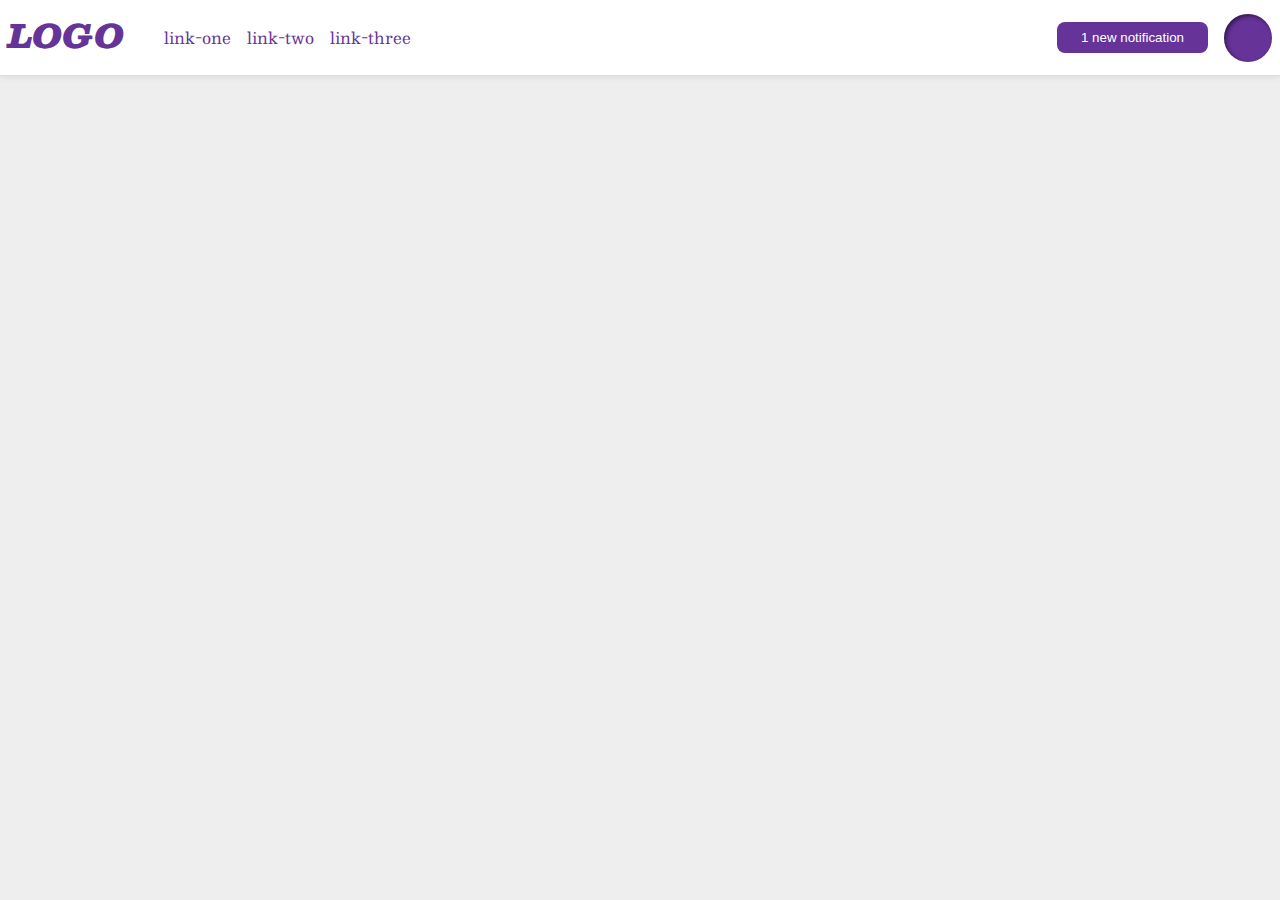
<file: flex/03-flex-header-2/index.html>
<!DOCTYPE html>
<html lang="en">
  <head>
    <meta charset="UTF-8">
    <meta http-equiv="X-UA-Compatible" content="IE=edge">
    <meta name="viewport" content="width=device-width, initial-scale=1.0">
    <title>Flex Header 2</title>
    <link rel="stylesheet" href="style.css">
  </head>
  <body>
    <div class="header">
      <div class="left-items">
        <div class="logo">
          LOGO
        </div>
        <ul class="links">
          <li><a href="google.com">link-one</a></li>
          <li><a href="google.com">link-two</a></li>
          <li><a href="google.com">link-three</a></li>
        </ul>
      </div>
      <div class="right-items">
        <button class="notifications">
          1 new notification
        </button>
        <div class="profile-image"></div>
      </div>
    </div>
  </body>
</html>
</file>
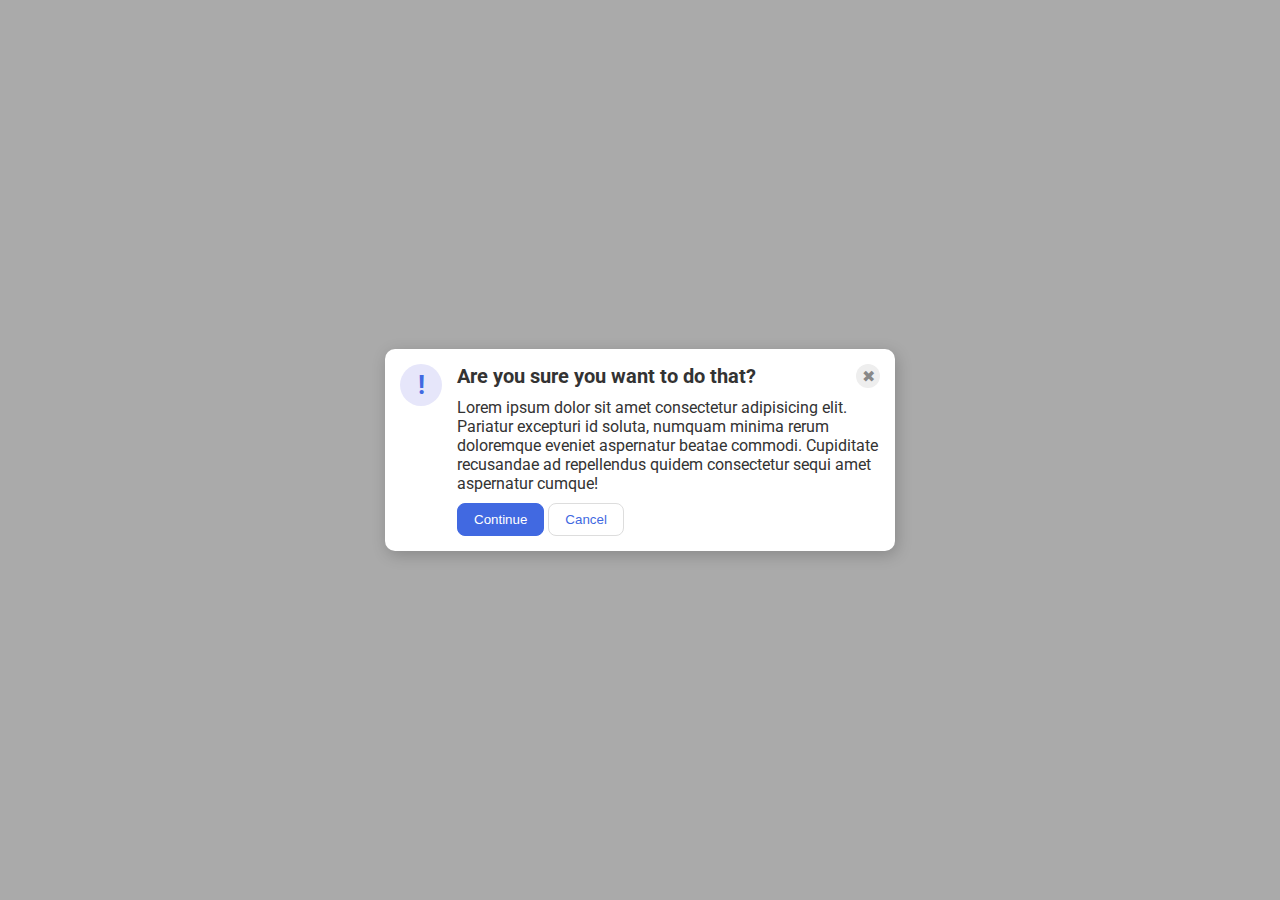
<file: flex/05-flex-modal/index.html>
<!DOCTYPE html>
<html lang="en">
  <head>
    <meta charset="UTF-8">
    <meta http-equiv="X-UA-Compatible" content="IE=edge">
    <meta name="viewport" content="width=device-width, initial-scale=1.0">
    <link rel="stylesheet" href="style.css">
    <title>Modal</title>
  </head>
  <body>
    <div class="modal">
      <div class="icon">!</div>
      <div class="not-icon">
        <div class="top-row">
          <div class="header">Are you sure you want to do that?</div>
          <div class="close-button">✖</div>
        </div>
        <div class="text">Lorem ipsum dolor sit amet consectetur adipisicing elit. Pariatur excepturi id soluta, numquam minima rerum doloremque eveniet aspernatur beatae commodi. Cupiditate recusandae ad repellendus quidem consectetur sequi amet aspernatur cumque!</div>
        <button class="continue">Continue</button>
        <button class="cancel">Cancel</button>
      </div>
    </div>
  </body>
</html>
</file>
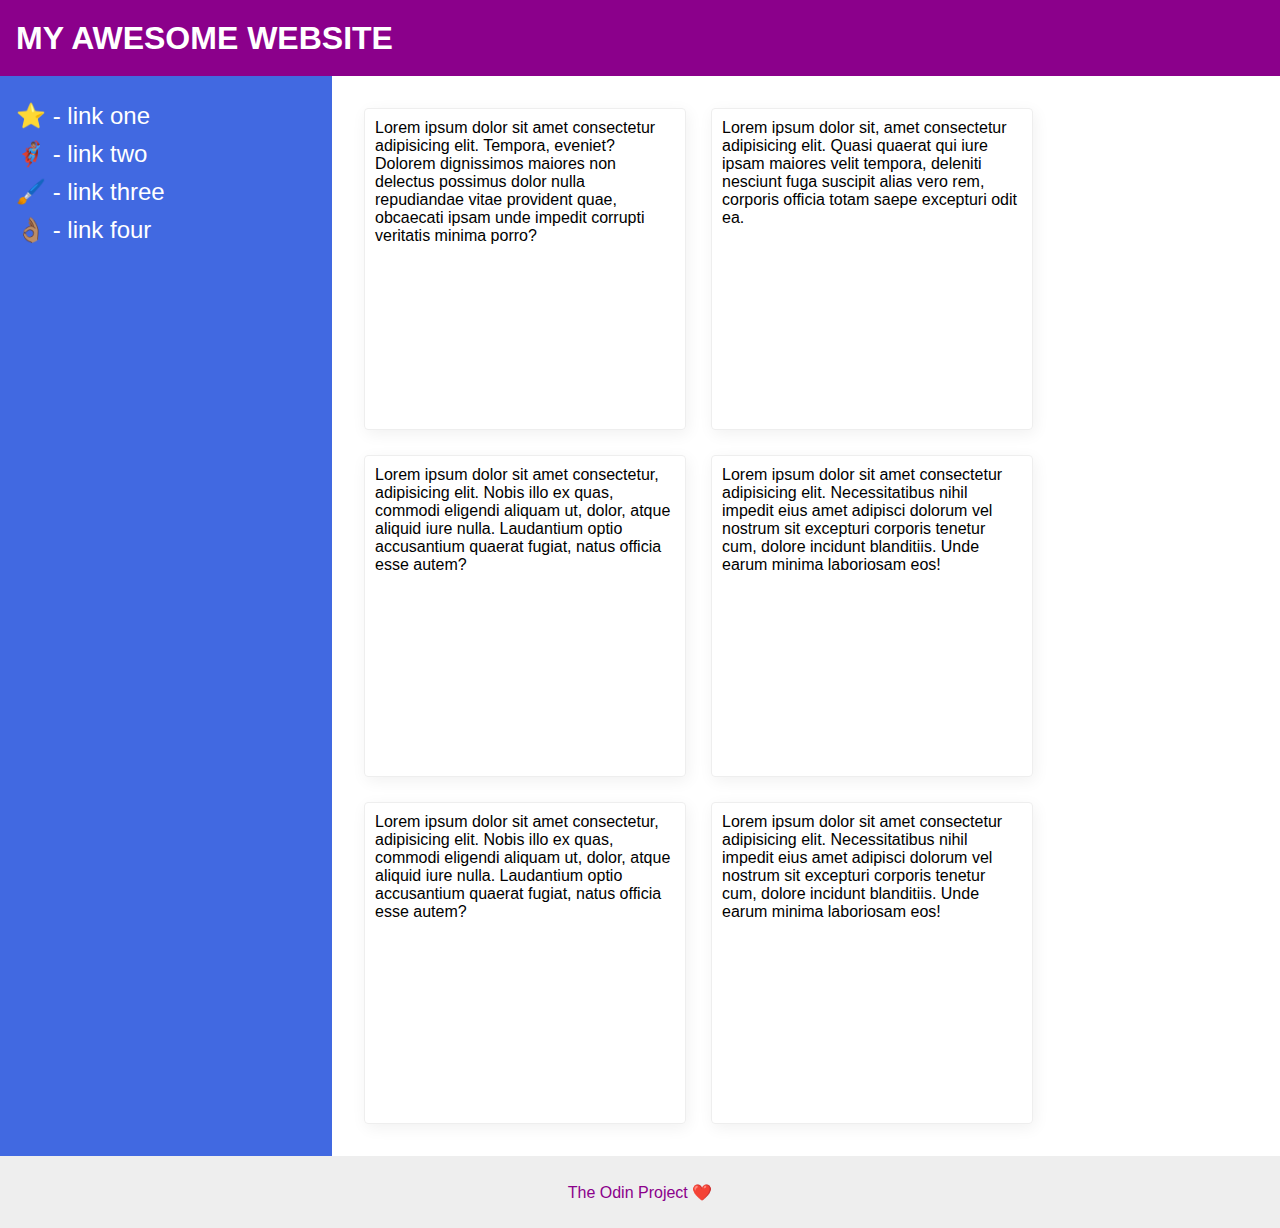
<file: flex/07-flex-layout-2/index.html>
<!DOCTYPE html>
<html lang="en">
  <head>
    <meta charset="UTF-8">
    <meta http-equiv="X-UA-Compatible" content="IE=edge">
    <meta name="viewport" content="width=device-width, initial-scale=1.0">
    <title>The Holy Grail</title>
    <link rel="stylesheet" href="style.css">
  </head>
  <body>
    <div class="header">
      MY AWESOME WEBSITE
    </div>
    <div class="container">
      <div class="sidebar">
        <ul>
          <li><a href="#">⭐ - link one</a></li>
          <li><a href="#">🦸🏽‍♂️ - link two</a></li>
          <li><a href="#">🖌️ - link three</a></li>
          <li><a href="#">👌🏽 - link four</a></li>
        </ul>
      </div>
      <div class="content">
        <div class="card">Lorem ipsum dolor sit amet consectetur adipisicing elit. Tempora, eveniet? Dolorem dignissimos maiores non delectus possimus dolor nulla repudiandae vitae provident quae, obcaecati ipsam unde impedit corrupti veritatis minima porro?</div>
        <div class="card">Lorem ipsum dolor sit, amet consectetur adipisicing elit. Quasi quaerat qui iure ipsam maiores velit tempora, deleniti nesciunt fuga suscipit alias vero rem, corporis officia totam saepe excepturi odit ea.</div>
        <div class="card">Lorem ipsum dolor sit amet consectetur, adipisicing elit. Nobis illo ex quas, commodi eligendi aliquam ut, dolor, atque aliquid iure nulla. Laudantium optio accusantium quaerat fugiat, natus officia esse autem?</div>
        <div class="card">Lorem ipsum dolor sit amet consectetur adipisicing elit. Necessitatibus nihil impedit eius amet adipisci dolorum vel nostrum sit excepturi corporis tenetur cum, dolore incidunt blanditiis. Unde earum minima laboriosam eos!</div>
        <div class="card">Lorem ipsum dolor sit amet consectetur, adipisicing elit. Nobis illo ex quas, commodi eligendi aliquam ut, dolor, atque aliquid iure nulla. Laudantium optio accusantium quaerat fugiat, natus officia esse autem?</div>
        <div class="card">Lorem ipsum dolor sit amet consectetur adipisicing elit. Necessitatibus nihil impedit eius amet adipisci dolorum vel nostrum sit excepturi corporis tenetur cum, dolore incidunt blanditiis. Unde earum minima laboriosam eos!</div>
      </div>
    </div>
    <div class="footer">
      The Odin Project ❤️
    </div>
  </body>
</html>
</file>
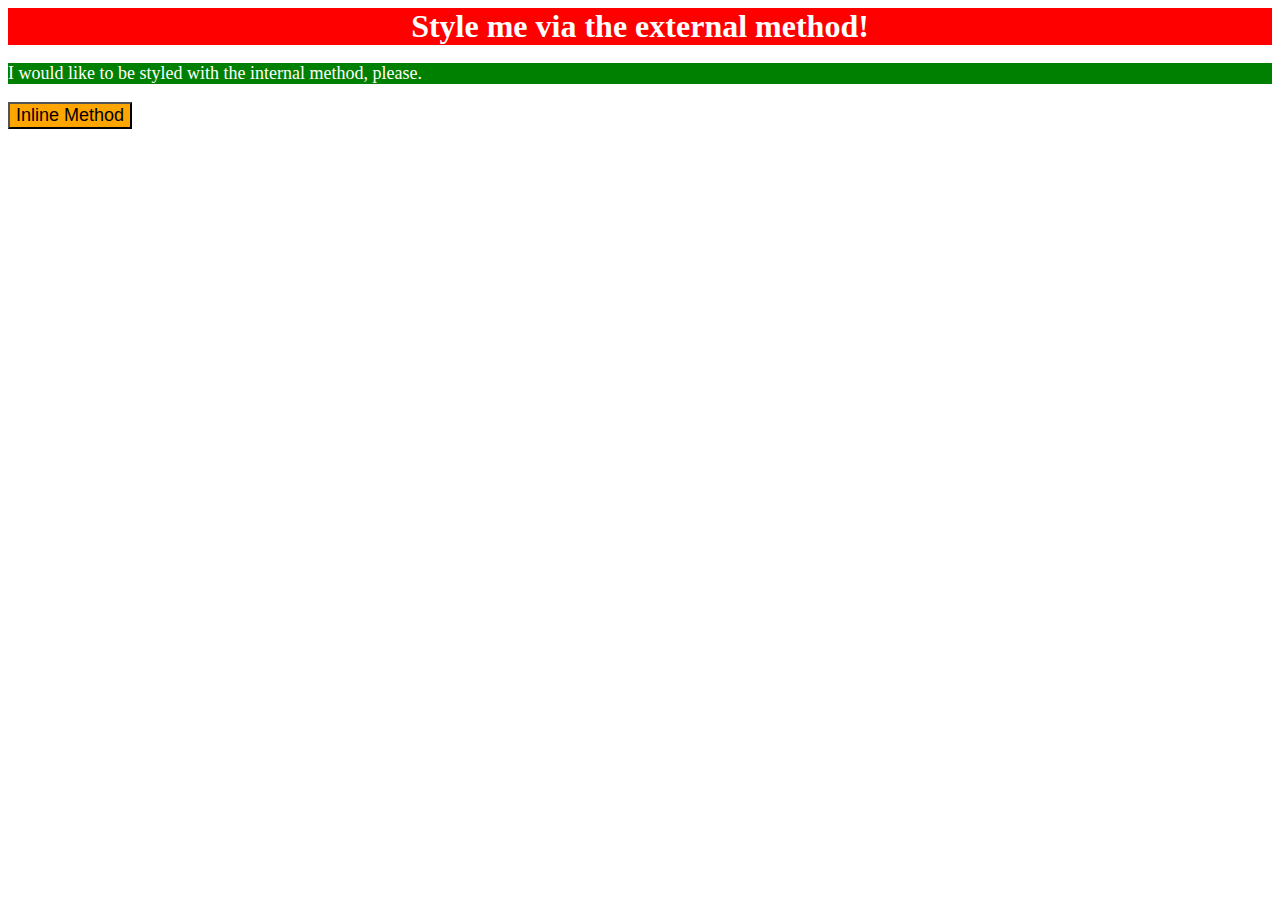
<file: foundations/01-css-methods/index.html>
<!DOCTYPE html>
<html lang="en">
  <head>
    <meta charset="UTF-8">
    <meta http-equiv="X-UA-Compatible" content="IE=edge">
    <meta name="viewport" content="width=device-width, initial-scale=1.0">
    <link rel="stylesheet" href="styles.css">
    <title>Methods for Adding CSS</title>
    <style>
      p {
        color: white;
        background-color: green;
        font-size: 18px;
      }
    </style>
  </head>
  <body>
    <div>Style me via the external method!</div>
    <p>I would like to be styled with the internal method, please.</p>
    <button style="background-color:orange; font-size: 18px;">Inline Method</button>
  </body>
</html>
</file>
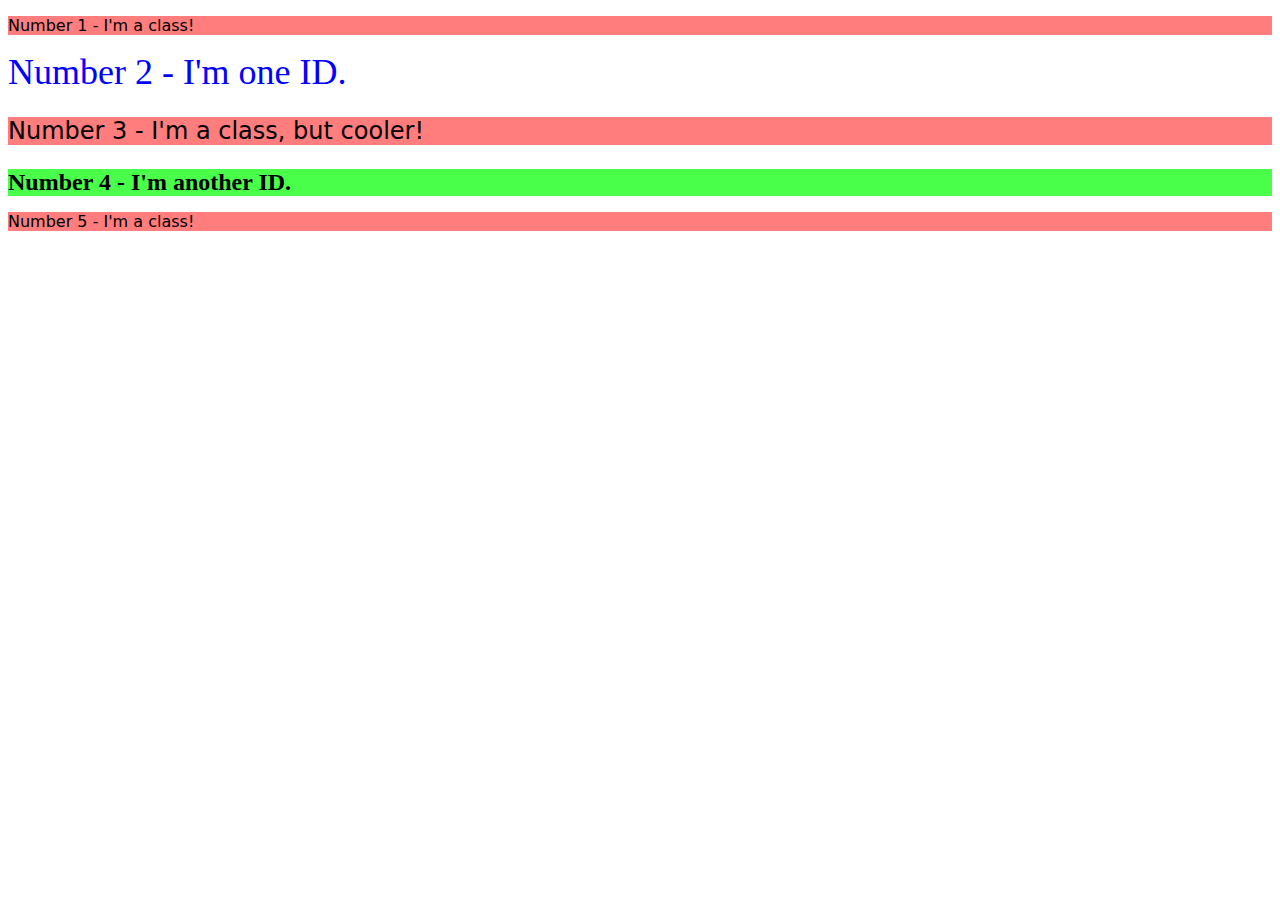
<file: foundations/02-class-id-selectors/index.html>
<!DOCTYPE html>
<html lang="en">
  <head>
    <meta charset="UTF-8">
    <meta http-equiv="X-UA-Compatible" content="IE=edge">
    <meta name="viewport" content="width=device-width, initial-scale=1.0">
    <title>Class and ID Selectors</title>
    <link rel="stylesheet" href="style.css">
  </head>
  <body>
    <p class="odd-element">Number 1 - I'm a class!</p>
    <div id="element-2">Number 2 - I'm one ID.</div>
    <p class="odd-element odd-middle">Number 3 - I'm a class, but cooler!</p>
    <div id="element-4">Number 4 - I'm another ID.</div>
    <p class="odd-element">Number 5 - I'm a class!</p>
  </body>
</html>
</file>
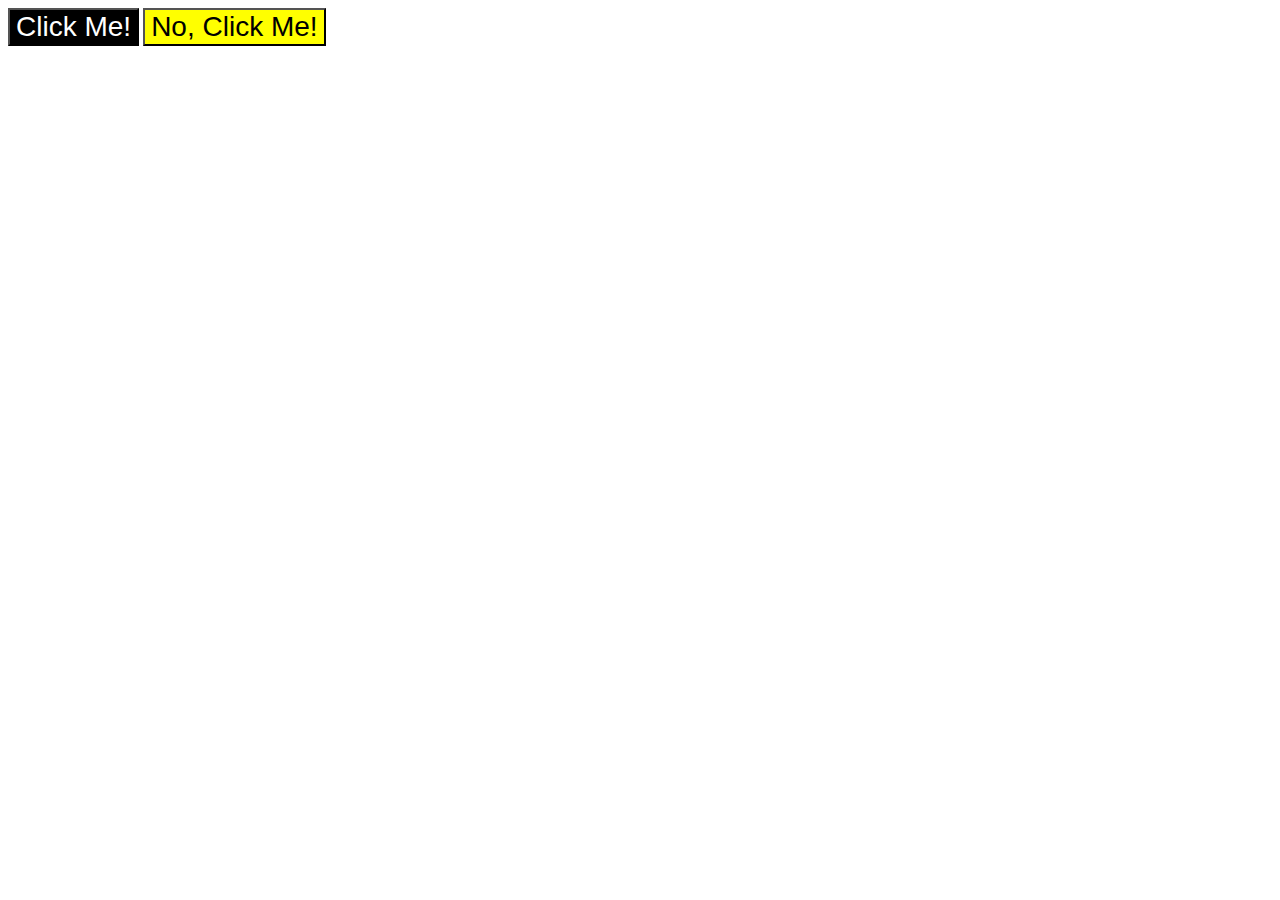
<file: foundations/03-grouping-selectors/index.html>
<!DOCTYPE html>
<html lang="en">
  <head>
    <meta charset="UTF-8">
    <meta http-equiv="X-UA-Compatible" content="IE=edge">
    <meta name="viewport" content="width=device-width, initial-scale=1.0">
    <title>Grouping Selectors</title>
    <link rel="stylesheet" href="style.css">
  </head>
  <body>
    <button class="button-1">Click Me!</button>
    <button class="button-2">No, Click Me!</button>
  </body>
</html>
</file>
<file: flex/03-flex-header-2/style.css>
/* this is some magical font-importing.  
you'll learn about it later. */
@import url('https://fonts.googleapis.com/css2?family=Besley:ital,wght@0,400;1,900&display=swap');

body {
  margin: 0;
  background: #eee;
  font-family: Besley, serif;
}

.header {
  background: white;
  border-bottom: 1px solid #ddd;
  box-shadow: 0 0 8px rgba(0,0,0,.1);
  display: flex;
  padding: 8px;
}

.profile-image {
  background: rebeccapurple;
  box-shadow: inset 2px 2px 4px rgba(0,0,0,.5);
  border-radius: 50%;
  width: 48px;
  height:  48px;
}

.logo {
  color: rebeccapurple;
  font-size: 32px;
  font-weight: 900;
  font-style: italic;
}

.left-items {
  display: flex;
}

.right-items {
  display: flex;
  margin-left: auto;
  gap: 16px;
  align-items: center;
}

button {
  border: none;
  border-radius: 8px;
  background: rebeccapurple;
  color: white;
  padding: 8px 24px;
}

a {
  /* this removes the line under our links */
  text-decoration: none;
  color: rebeccapurple;
}

ul {
  list-style-type: none;
  display: flex;
  gap: 16px;
}
</file>
<file: flex/05-flex-modal/style.css>
@import url('https://fonts.googleapis.com/css2?family=Roboto:wght@400;700&display=swap');

html, body {
  height: 100%;
}

body {
  font-family: Roboto, sans-serif;
  margin: 0;
  background: #aaa;
  color: #333;
  /* I'll give you this one for free lol */
  display: flex;
  align-items: center;
  justify-content: center;
}

.modal {
  background: white;
  width: 480px;
  border-radius: 10px;
  box-shadow: 2px 4px 16px rgba(0,0,0,.2);
  display: flex;
  padding: 15px;
  gap: 15px;
}

.header {
  font-size: 20px;
  font-weight: bolder;
}

.top-row {
  display: flex;
  justify-content: space-between;
}

.text {
  margin-top: 10px;
  margin-bottom: 10px;
}
.icon {
  color: royalblue;
  font-size: 26px;
  font-weight: 700;
  background: lavender;
  width: 42px;
  height: 42px;
  border-radius: 50%;
  display: flex;
  align-items: center;
  justify-content: center;
  flex-shrink: 0;
}


.close-button {
  background: #eee;
  border-radius: 50%;
  color: #888;
  font-weight: 400;
  font-size: 16px;
  height: 24px;
  width: 24px;
  display: flex;
  align-items: center;
  justify-content: center;
}

button {
  padding: 8px 16px;
  border-radius: 8px;
}

button.continue {
  background: royalblue;
  border: 1px solid royalblue;
  color: white;
}

button.cancel {
  background: white;
  border: 1px solid #ddd;
  color: royalblue;
}
</file>
<file: flex/07-flex-layout-2/style.css>
body {
  font-family: -apple-system, BlinkMacSystemFont, 'Segoe UI', Roboto, Oxygen, Ubuntu, Cantarell, 'Open Sans', 'Helvetica Neue', sans-serif;
  margin: 0;
  min-height: 100vh;
  display: flex;
  flex-direction: column;
}

ul {
  list-style-type: none;
  margin: 0;
  padding: 0;
}

li {
  margin-top: 10px;
}

a {
  font-size: 24px;
  text-decoration: none;
  color: white;
}

.header {
  height: 72px;
  background: darkmagenta;
  color: white;
  display: flex;
  align-items: center;
  font-weight: 900;
  font-size: 32px;
  padding: 2px 16px;
}

.footer {
  height: 72px;
  background: #eee;
  color: darkmagenta;
  display: flex;
  align-items: center;
  justify-content: center;
}

.sidebar {
  flex: 0 0 auto;
  width: 300px;
  background: royalblue;
  padding: 16px;

}

.content {
  display: flex;
  flex-wrap: wrap;
  padding: 32px;
  gap: 25px;
}

.card {
  padding: 10px;
  height: 300px;
  width: 300px;
  border: 1px solid #eee;
  box-shadow: 2px 4px 16px rgba(0,0,0,.06);
  border-radius: 4px;
}

.container {
  display: flex;
  flex: 1 1 auto;
}
</file>
<file: foundations/01-css-methods/styles.css>
/* styles.css */

div {
    color: white;
    background-color: red;
    font-size: 32px;
    font-weight: 800;
    text-align: center;
}
</file>
<file: foundations/02-class-id-selectors/style.css>
/* style.css */

.odd-element {
    background-color: #ff7d7d;
    font-family: "Verdana", "DejaVu Sans", sans-serif;
}

#element-2 {
    color: rgb(0, 0, 255);
    font-size: 36px;
}

.odd-middle {
    font-size: 24px;
}

#element-4 {
    background-color: rgb(73, 255, 73);
    font-size: 24px;
    font-weight: bold;
}
</file>
<file: foundations/03-grouping-selectors/style.css>
/* style.css */
.button-1,
.button-2 {
    font-size: 28px;
    font-family: "Helvetica", "Times New Roman", sans-serif;
}

.button-1 {
    background-color: rgb(0, 0, 0);
    color: rgb(255, 255, 255);
}

.button-2 {
    background-color: yellow;
}
</file>
